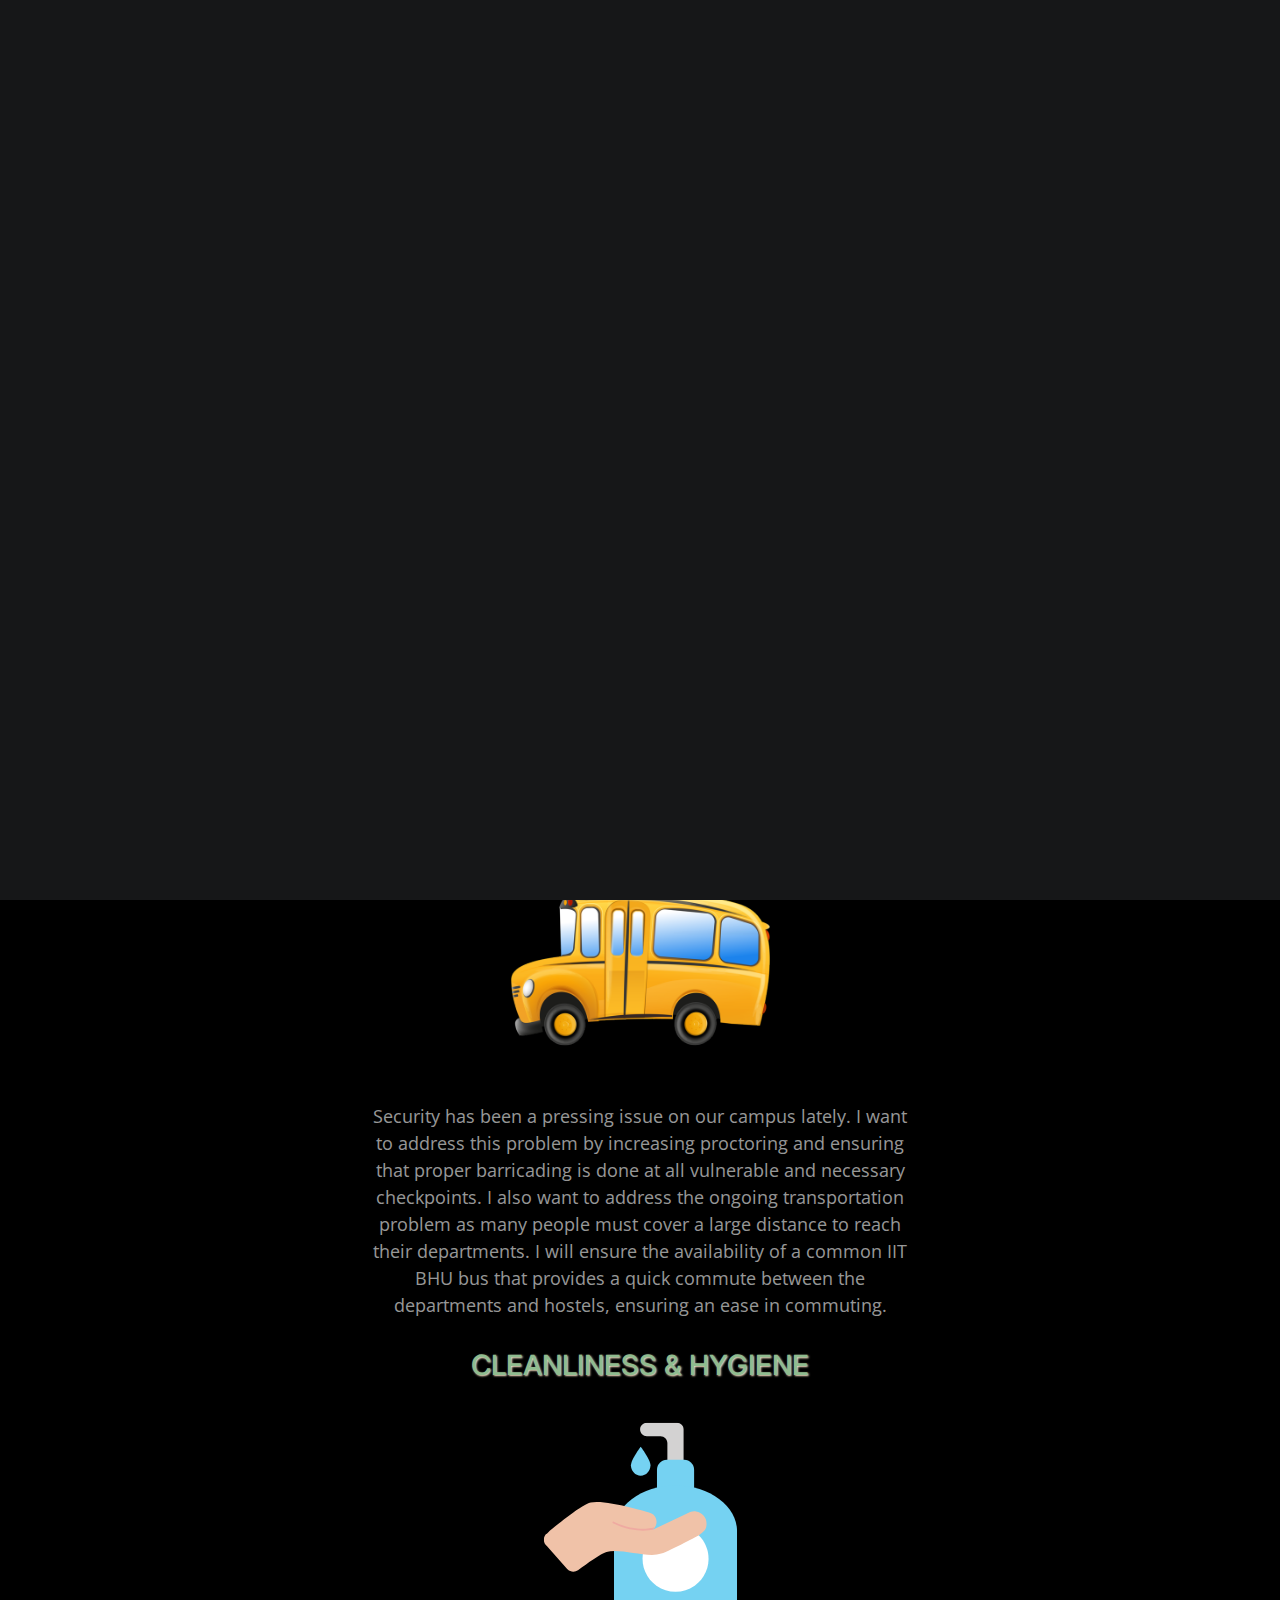
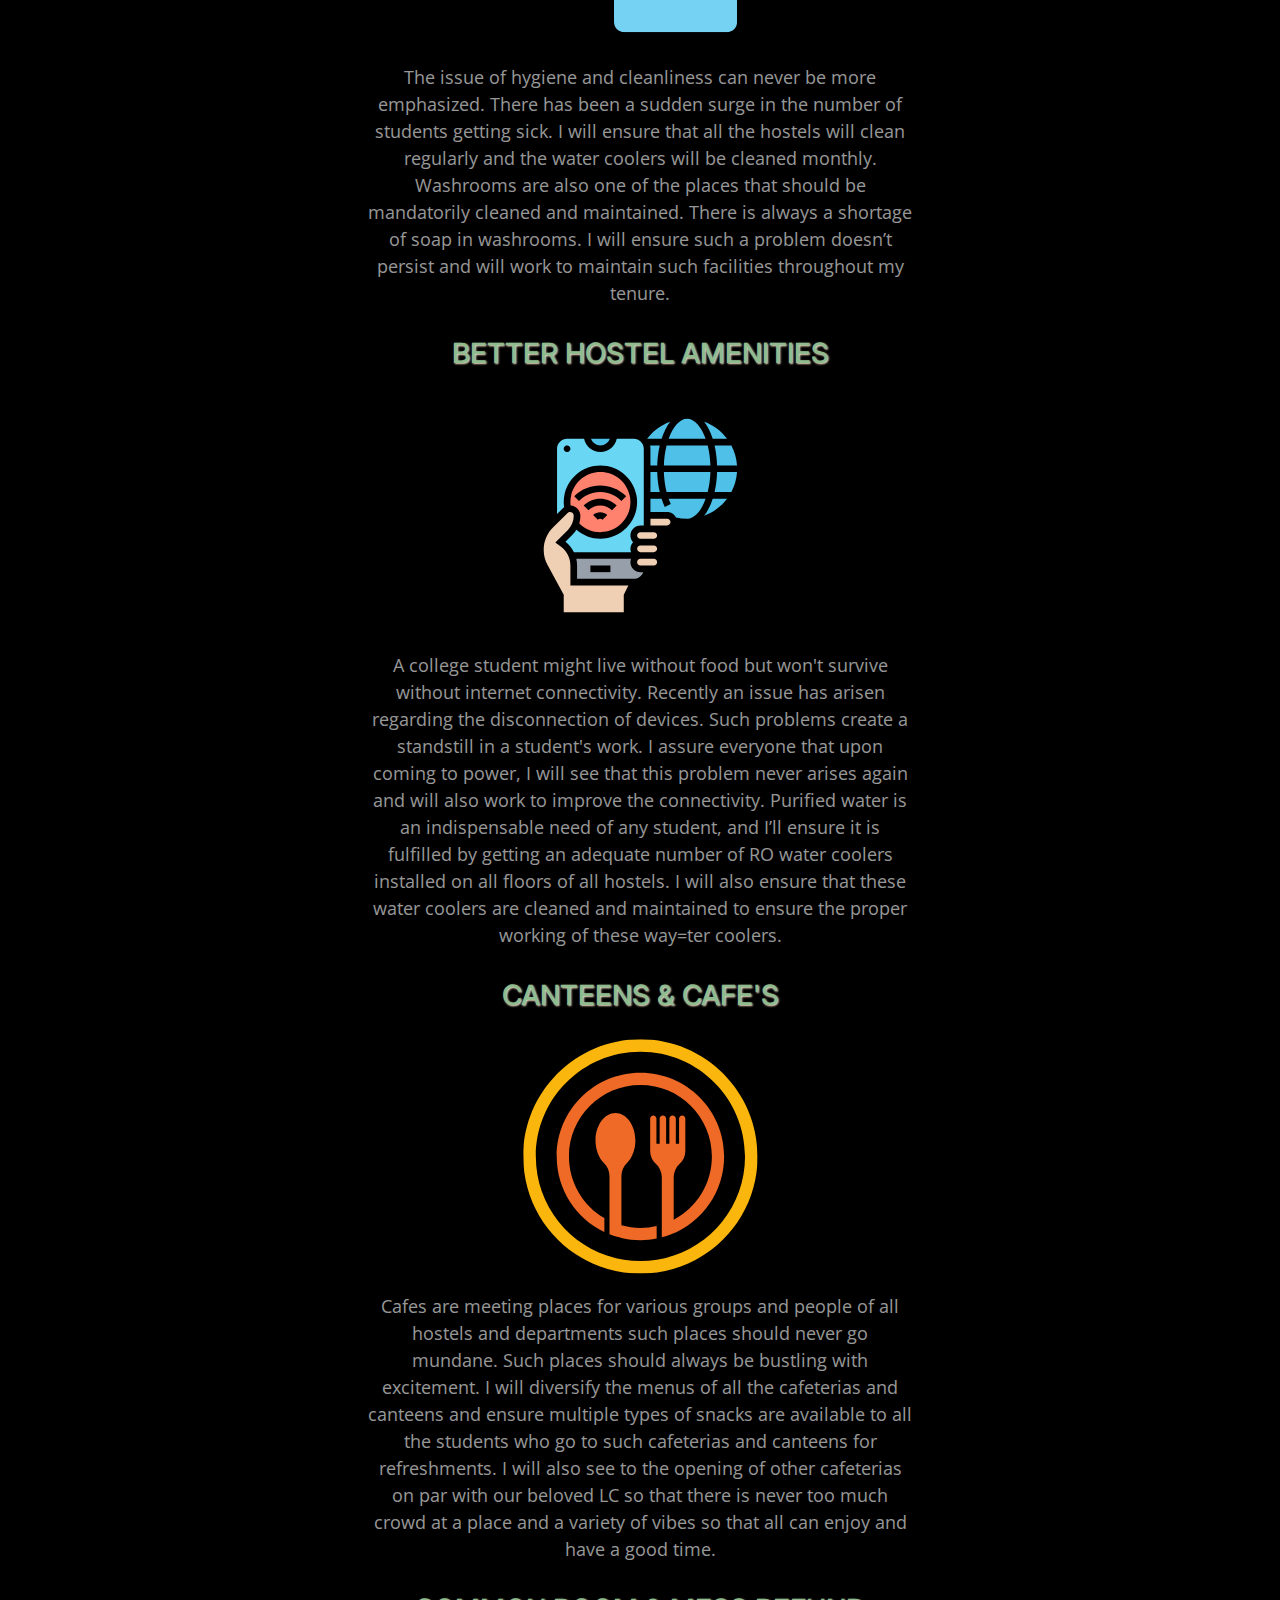
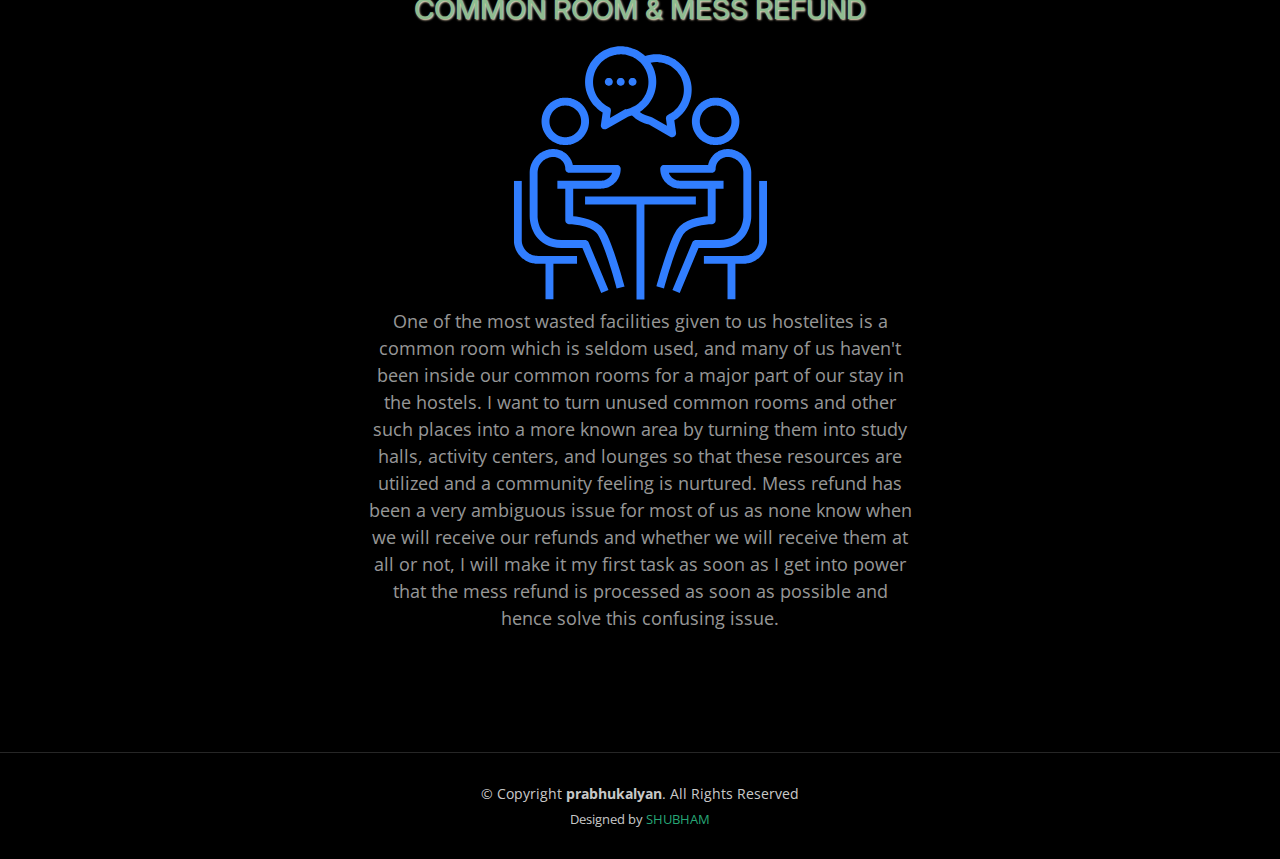
<file: index.html>
<!DOCTYPE html>
<html lang="en">

<head>
    <meta charset="utf-8">
    <meta content="width=device-width, initial-scale=1.0" name="viewport">

    <title>Prabhu(Modi Ji)</title>
    <meta content="" name="description">
    <meta content="" name="keywords">

    <!-- Favicons -->
    <link href="favicon.ico" rel="icon">
    <link rel="stylesheet" href="styles.css">

    <!-- Google Fonts -->
    <link rel="preconnect" href="https://fonts.googleapis.com">
    <link rel="preconnect" href="https://fonts.gstatic.com" crossorigin>
    <link href="https://fonts.googleapis.com/css2?family=Open+Sans:ital,wght@0,300;0,400;0,500;0,600;0,700;1,300;1,400;1,600;1,700&family=Inter:ital,wght@0,300;0,400;0,500;0,600;0,700;1,300;1,400;1,500;1,600;1,700&family=Cardo:ital,wght@0,400;0,700;1,400&display=swap"
        rel="stylesheet">

    <!-- Vendor CSS Files -->
    <link href="assets/vendor/bootstrap/css/bootstrap.min.css" rel="stylesheet">
    <link href="assets/vendor/bootstrap-icons/bootstrap-icons.css" rel="stylesheet">
    <link href="assets/vendor/swiper/swiper-bundle.min.css" rel="stylesheet">
    <link href="assets/vendor/glightbox/css/glightbox.min.css" rel="stylesheet">
    <link href="assets/vendor/aos/aos.css" rel="stylesheet">

    <!-- Template Main CSS File -->
    <link href="assets/css/main.css" rel="stylesheet">

    <!-- =======================================================
  * Template Name: PhotoFolio - v1.0.0
  * Template URL: https://bootstrapmade.com/photofolio-bootstrap-photography-website-template/
  * Author: BootstrapMade.com
  * License: https://bootstrapmade.com/license/
  ======================================================== -->
</head>

<body>

    <!-- ======= Header ======= -->
    <header id="header" class="header d-flex align-items-center fixed-top">
        <div class="container-fluid d-flex align-items-center justify-content-between">

            <a href="index.html" class="logo d-flex align-items-center  me-auto me-lg-0">
                <!-- Uncomment the line below if you also wish to use an image logo -->
                <!-- <img src="assets/img/logo.png" alt=""> -->
                <i class="bi bi-camera"></i>
                <h1>Prabhu Kalyan Parida</h1>
            </a>

            <nav id="navbar" class="navbar">
                <ul>
                    <li><a href="index.html" class="active">Home</a></li>
                    <li><a href="#hero">About Me</a></li>
                    <li class="dropdown"><a href="#"><span>Agendas</span> <i class="bi bi-chevron-down dropdown-indicator"></i></a>
                        <ul>
                            <li><a href="#to">SECURITY & TRANSPORT</a></li>
                            <li><a href="#tok">CLEANLINESS & HYGIENE</a></li>
                            <li><a href="#tokk">BETTER HOSTEL AMENITIES</a></li>
                            <li><a href="#tokkk">CANTEENS & CAFE'S</a></li>

                            <li><a href="#tokkkk">COMMON ROOM & MESS REFUND</a></li>

                        </ul>
                    </li>
<li><a href="prrabhu.jpg" target="_blank">Poster</a></li>
                    <li><a href="contact.html">Contact</a></li>
                    
                </ul>
            </nav>
            <!-- .navbar -->

            <div class="header-social-links">
                <a href="#" class="twitter"><i class="bi bi-twitter" ></i></a>
                <a href="https://www.instagram.com/prabhu_kalyan_parida/" class="facebook" target="_blank"><i class="bi bi-facebook"></i></a>
                <a href="https://www.instagram.com/prabhu_kalyan_parida/" class="instagram" target="_blank"><i class="bi bi-instagram"></i></a>
                <a href="#" class="linkedin" ><i class="bi bi-linkedin"></i></i></a>
            </div>
            <i class="mobile-nav-toggle mobile-nav-show bi bi-list"></i>
            <i class="mobile-nav-toggle mobile-nav-hide d-none bi bi-x"></i>

       

        </div>
    </header>
    <!-- End Header -->

    <!-- ======= Hero Section ======= -->
    <section id="hero" class="hero d-flex flex-column justify-content-center align-items-center" data-aos="fade" data-aos-delay="1500">
        <div class="container">
            <div class="row justify-content-center">
                <div class="col-lg-6 text-center">
                      <h1 id="dee">Ballot No. 3</h1><br>
                    <h2>I'm <span>Prabhu  Kalyan</span> 2nd Year B.Tech Mining Engineering</h2>
                    <p>I'm that quiet friend of yours that you might not talk to very often, but you can always count on me to be there for you when things go tough. I am the change you want to see in Campus!!</p>
                    <a href="contact.html" class="btn-get-started">Always Available for you</a>
                </div>
            </div>
        </div>
    </section>
    <!-- End Hero Section -->



    </div>

    </div>
    </section>
    <!-- End Gallery Section -->

    </main>


    <hr>
    <section id="hero" class="hero d-flex flex-column justify-content-center align-items-center" data-aos="fade" data-aos-delay="1500">
        <div class="container">
            <div class="row justify-content-center">
                <div class="col-lg-6 text-center">
                    <h2>My Agendas</h2>
                    <hr>

                    <h3 id="to">SECURITY & TRANSPORT</h3>
                    <img src="1.svg" width="50%">
                    <p>Security has been a pressing issue on our campus lately. I want to address this problem by increasing proctoring and ensuring that proper barricading is done at all vulnerable and necessary checkpoints. I also want to address the ongoing
                        transportation problem as many people must cover a large distance to reach their departments. I will ensure the availability of a common IIT BHU bus that provides a quick commute between the departments and hostels, ensuring an
                        ease in commuting.</p>
                    <h3 id="tok">CLEANLINESS & HYGIENE</h3>
                    <img src="2.svg" width="50%">
                    <p>The issue of hygiene and cleanliness can never be more emphasized. There has been a sudden surge in the number of students getting sick. I will ensure that all the hostels will clean regularly and the water coolers will be cleaned
                        monthly. Washrooms are also one of the places that should be mandatorily cleaned and maintained. There is always a shortage of soap in washrooms. I will ensure such a problem doesn’t persist and will work to maintain such facilities
                        throughout my tenure.</p>
                    <h3 id="tokk">BETTER HOSTEL AMENITIES</h3>
                    <img src="3.svg" width="50%">
                    <p>A college student might live without food but won't survive without internet connectivity. Recently an issue has arisen regarding the disconnection of devices. Such problems create a standstill in a student's work. I assure everyone
                        that upon coming to power, I will see that this problem never arises again and will also work to improve the connectivity. Purified water is an indispensable need of any student, and I’ll ensure it is fulfilled by getting an adequate
                        number of RO water coolers installed on all floors of all hostels. I will also ensure that these water coolers are cleaned and maintained to ensure the proper working of these way=ter coolers.</p>
                    <h3 id="tokkk">CANTEENS & CAFE'S</h3>
                    <img src="4.svg" width="50%">
                    <p>Cafes are meeting places for various groups and people of all hostels and departments such places should never go mundane. Such places should always be bustling with excitement. I will diversify the menus of all the cafeterias and
                        canteens and ensure multiple types of snacks are available to all the students who go to such cafeterias and canteens for refreshments. I will also see to the opening of other cafeterias on par with our beloved LC so that there
                        is never too much crowd at a place and a variety of vibes so that all can enjoy and have a good time.</p>
                    <h3 id="tokkkk">COMMON ROOM & MESS REFUND</h3>
                    <img src="5.svg" width="50%">
                    <p>One of the most wasted facilities given to us hostelites is a common room which is seldom used, and many of us haven't been inside our common rooms for a major part of our stay in the hostels. I want to turn unused common rooms and
                        other such places into a more known area by turning them into study halls, activity centers, and lounges so that these resources are utilized and a community feeling is nurtured. Mess refund has been a very ambiguous issue for
                        most of us as none know when we will receive our refunds and whether we will receive them at all or not, I will make it my first task as soon as I get into power that the mess refund is processed as soon as possible and hence solve
                        this confusing issue.</p>

                </div>
            </div>
        </div>
    </section>
    <!-- End Hero Section -->



    </div>

    </div>
    </section>
    <!-- End Gallery Section -->

    </main>

    <!-- End #main -->

    <!-- ======= Footer ======= -->
    <footer id="footer" class="footer">
        <div class="container">
            <div class="copyright">
                &copy; Copyright <strong><span>prabhukalyan</span></strong>. All Rights Reserved
            </div>
            <div class="credits">
                <!-- All the links in the footer should remain intact. -->
                <!-- You can delete the links only if you purchased the pro version. -->
                <!-- Licensing information: https://bootstrapmade.com/license/ -->
                <!-- Purchase the pro version with working PHP/AJAX contact form: https://bootstrapmade.com/photofolio-bootstrap-photography-website-template/ -->
                Designed by <a href="https://www.instagram.com/sbm__shubham/">SHUBHAM</a>
            </div>
        </div>
    </footer>
    <!-- End Footer -->

    <a href="#" class="scroll-top d-flex align-items-center justify-content-center"><i class="bi bi-arrow-up-short"></i></a>

    <div id="preloader">
        <div class="line"></div>
    </div>

    <!-- Vendor JS Files -->
    <script src="assets/vendor/bootstrap/js/bootstrap.bundle.min.js"></script>
    <script src="assets/vendor/swiper/swiper-bundle.min.js"></script>
    <script src="assets/vendor/glightbox/js/glightbox.min.js"></script>
    <script src="assets/vendor/aos/aos.js"></script>
    <script src="assets/vendor/php-email-form/validate.js"></script>

    <!-- Template Main JS File -->
    <script src="assets/js/main.js"></script>

</body>

</html>
</file>
<file: styles.css>
h3 {
    font-family: 'Franklin Gothic Medium', 'Arial Narrow', Arial, sans-serif;
    color: darkseagreen;
    text-shadow: 1px 1px 2px blanchedalmond;
}
#dee {
    font-style: italic;
    background-image: -webkit-linear-gradient(45deg, #A683E3 50%, #E4E9FD 50%);
    color: black;
    border-radius: 25px;
    border-color: aqua;
    text-shadow: 5px 2px 1px darkgoldenrod;
}
</file>
<file: assets/css/main.css>
/**
* Template Name: PhotoFolio - v1.0.0
* Template URL: https://bootstrapmade.com/photofolio-bootstrap-photography-website-template/
* Author: BootstrapMade.com
* License: https://bootstrapmade.com/license/
*/

/*--------------------------------------------------------------
# Set main reusable colors and fonts using CSS variables
# Learn more about CSS variables at https://developer.mozilla.org/en-US/docs/Web/CSS/Using_CSS_custom_properties
--------------------------------------------------------------*/
/* Fonts */
:root {
  --font-default: "Open Sans", system-ui, -apple-system, "Segoe UI", Roboto, "Helvetica Neue", Arial, "Noto Sans", "Liberation Sans", sans-serif, "Apple Color Emoji", "Segoe UI Emoji", "Segoe UI Symbol", "Noto Color Emoji";
  --font-primary: "Inter", sans-serif;
  --font-secondary: "Cardo", sans-serif;
}

/* Colors */
:root {
  --color-default: #fafafa;
  --color-primary: #27a776;
  --color-secondary: #161718;
}

/* Smooth scroll behavior */
:root {
  scroll-behavior: smooth;
}

/*--------------------------------------------------------------
# General
--------------------------------------------------------------*/
body {
  font-family: var(--font-default);
  color: var(--color-default);
  background-color: #000;
}

a {
  color: var(--color-primary);
  text-decoration: none;
}

a:hover {
  color: #32cf93;
  text-decoration: none;
}

h1,
h2,
h3,
h4,
h5,
h6 {
  font-family: var(--font-primary);
}

/*--------------------------------------------------------------
# Sections & Section Header
--------------------------------------------------------------*/
.section-header {
  padding-bottom: 40px;
}

.section-header h2 {
  font-size: 14px;
  font-weight: 500;
  padding: 0;
  line-height: 1px;
  margin: 0 0 5px 0;
  letter-spacing: 2px;
  text-transform: uppercase;
  color: rgba(255, 255, 255, 0.6);
  font-family: var(--font-primary);
}

.section-header h2::after {
  content: "";
  width: 120px;
  height: 1px;
  display: inline-block;
  background: #5bd9a9;
  margin: 4px 10px;
}

.section-header p {
  margin: 0;
  margin: 0;
  font-size: 36px;
  font-weight: 700;
  font-family: var(--font-secondary);
  color: #fff;
}

/*--------------------------------------------------------------
# Page Header
--------------------------------------------------------------*/
.page-header {
  padding: 120px 0 60px 0;
  min-height: 30vh;
  position: relative;
}

.page-header h2 {
  font-size: 56px;
  font-weight: 500;
  color: #fff;
  font-family: var(--font-secondary);
}

@media (max-width: 768px) {
  .page-header h2 {
    font-size: 36px;
  }
}

.page-header p {
  color: rgba(255, 255, 255, 0.8);
}

.page-header .cta-btn {
  font-family: var(--font-primary);
  font-weight: 400;
  font-size: 14px;
  display: inline-block;
  padding: 12px 40px;
  border-radius: 4px;
  letter-spacing: 1px;
  text-transform: uppercase;
  transition: 0.3s;
  color: #fff;
  background: var(--color-primary);
}

.page-header .cta-btn:hover {
  background: #2cbc85;
}

/*--------------------------------------------------------------
# Scroll top button
--------------------------------------------------------------*/
.scroll-top {
  position: fixed;
  visibility: hidden;
  opacity: 0;
  right: 15px;
  bottom: -15px;
  z-index: 99999;
  background: var(--color-primary);
  width: 44px;
  height: 44px;
  border-radius: 50px;
  transition: all 0.4s;
}

.scroll-top i {
  font-size: 24px;
  color: #fff;
  line-height: 0;
}

.scroll-top:hover {
  background: rgba(39, 167, 118, 0.8);
  color: #fff;
}

.scroll-top.active {
  visibility: visible;
  opacity: 1;
  bottom: 15px;
}

/*--------------------------------------------------------------
# Preloader
--------------------------------------------------------------*/
#preloader {
  display: flex;
  position: fixed;
  inset: 0;
  width: 100%;
  height: 100vh;
  z-index: 99999;
}

#preloader:before,
#preloader:after {
  content: "";
  background-color: var(--color-secondary);
  position: absolute;
  inset: 0;
  width: 50%;
  height: 100%;
  transition: all 0.3s ease 0s;
  z-index: -1;
}

#preloader:after {
  left: auto;
  right: 0;
}

#preloader .line {
  position: relative;
  overflow: hidden;
  margin: auto;
  width: 1px;
  height: 280px;
  transition: all 0.8s ease 0s;
}

#preloader .line:before {
  content: "";
  position: absolute;
  background-color: #fff;
  left: 0;
  top: 50%;
  width: 1px;
  height: 0%;
  transform: translateY(-50%);
  -webkit-animation: lineincrease 1000ms ease-in-out 0s forwards;
  animation: lineincrease 1000ms ease-in-out 0s forwards;
}

#preloader .line:after {
  content: "";
  position: absolute;
  background-color: #999;
  left: 0;
  top: 0;
  width: 1px;
  height: 100%;
  transform: translateY(-100%);
  -webkit-animation: linemove 1200ms linear 0s infinite;
  animation: linemove 1200ms linear 0s infinite;
  -webkit-animation-delay: 2000ms;
  animation-delay: 2000ms;
}

#preloader.loaded .line {
  opacity: 0;
  height: 100% !important;
}

#preloader.loaded .line:after {
  opacity: 0;
}

#preloader.loaded:before,
#preloader.loaded:after {
  -webkit-animation: preloaderfinish 300ms ease-in-out 500ms forwards;
  animation: preloaderfinish 300ms ease-in-out 500ms forwards;
}

@-webkit-keyframes lineincrease {
  0% {
    height: 0%;
  }

  100% {
    height: 100%;
  }
}

@keyframes lineincrease {
  0% {
    height: 0%;
  }

  100% {
    height: 100%;
  }
}

@-webkit-keyframes linemove {
  0% {
    transform: translateY(200%);
  }

  100% {
    transform: translateY(-100%);
  }
}

@keyframes linemove {
  0% {
    transform: translateY(200%);
  }

  100% {
    transform: translateY(-100%);
  }
}

@-webkit-keyframes preloaderfinish {
  0% {
    width: 5 0%;
  }

  100% {
    width: 0%;
  }
}

@keyframes preloaderfinish {
  0% {
    width: 5 0%;
  }

  100% {
    width: 0%;
  }
}

/*--------------------------------------------------------------
# Header
--------------------------------------------------------------*/
.header {
  transition: all 0.5s;
  z-index: 997;
  padding: 30px 0;
  background-color: #000;
}

.header .logo {
  transition: 0.3s;
}

.header .logo img {
  max-height: 40px;
  margin-right: 8px;
}

.header .logo h1 {
  font-size: 32px;
  margin: 0;
  font-weight: 400;
  color: #fff;
  font-family: var(--font-secondary);
}

.header .logo i {
  font-size: 32px;
  margin-right: 8px;
  line-height: 0;
}

@media (max-width: 575px) {
  .header .logo h1 {
    font-size: 26px;
  }

  .header .logo i {
    font-size: 24px;
  }
}

.header .header-social-links {
  padding-right: 15px;
}

.header .header-social-links a {
  color: rgba(255, 255, 255, 0.5);
  padding-left: 15px;
  display: inline-block;
  line-height: 0px;
  transition: 0.3s;
  font-size: 16px;
}

.header .header-social-links a:hover {
  color: #fff;
}

@media (max-width: 575px) {
  .header .header-social-links a {
    padding-left: 5px;
  }
}

/*--------------------------------------------------------------
# Desktop Navigation
--------------------------------------------------------------*/
@media (min-width: 1280px) {
  .navbar {
    padding: 0;
  }

  .navbar ul {
    margin: 0;
    padding: 0;
    display: flex;
    list-style: none;
    align-items: center;
  }

  .navbar li {
    position: relative;
  }

  .navbar a,
  .navbar a:focus {
    display: flex;
    align-items: center;
    justify-content: space-between;
    padding: 10px 0 10px 30px;
    font-family: var(--font-primary);
    text-transform: uppercase;
    letter-spacing: 1px;
    font-size: 13px;
    font-weight: 400;
    color: rgba(255, 255, 255, 0.5);
    white-space: nowrap;
    transition: 0.3s;
  }

  .navbar a i,
  .navbar a:focus i {
    font-size: 12px;
    line-height: 0;
    margin-left: 5px;
  }

  .navbar a:hover,
  .navbar .active,
  .navbar .active:focus,
  .navbar li:hover>a {
    color: #fff;
  }

  .navbar .dropdown ul {
    display: block;
    position: absolute;
    left: 14px;
    top: calc(100% + 30px);
    margin: 0;
    padding: 10px 0;
    z-index: 99;
    opacity: 0;
    visibility: hidden;
    background: var(--color-secondary);
    transition: 0.3s;
    border-radius: 4px;
  }

  .navbar .dropdown ul li {
    min-width: 200px;
  }

  .navbar .dropdown ul a {
    padding: 10px 20px;
    font-size: 15px;
    text-transform: none;
    font-weight: 400;
  }

  .navbar .dropdown ul a i {
    font-size: 12px;
  }

  .navbar .dropdown ul a:hover,
  .navbar .dropdown ul .active:hover,
  .navbar .dropdown ul li:hover>a {
    color: #fff;
  }

  .navbar .dropdown:hover>ul {
    opacity: 1;
    top: 100%;
    visibility: visible;
  }

  .navbar .dropdown .dropdown ul {
    top: 0;
    left: calc(100% - 30px);
    visibility: hidden;
  }

  .navbar .dropdown .dropdown:hover>ul {
    opacity: 1;
    top: 0;
    left: 100%;
    visibility: visible;
  }
}

@media (min-width: 1280px) and (max-width: 1366px) {
  .navbar .dropdown .dropdown ul {
    left: -90%;
  }

  .navbar .dropdown .dropdown:hover>ul {
    left: -100%;
  }
}

@media (min-width: 1280px) {

  .mobile-nav-show,
  .mobile-nav-hide {
    display: none;
  }
}

/*--------------------------------------------------------------
# Mobile Navigation
--------------------------------------------------------------*/
@media (max-width: 1279px) {
  .navbar {
    position: fixed;
    top: 0;
    right: -100%;
    width: 100%;
    max-width: 400px;
    bottom: 0;
    transition: 0.3s;
    z-index: 9997;
  }

  .navbar ul {
    position: absolute;
    inset: 0;
    padding: 50px 0 10px 0;
    margin: 0;
    background: rgba(0, 0, 0, 0.9);
    overflow-y: auto;
    transition: 0.3s;
    z-index: 9998;
  }

  .navbar a,
  .navbar a:focus {
    display: flex;
    align-items: center;
    justify-content: space-between;
    padding: 10px 20px;
    font-family: var(--font-primary);
    font-size: 13px;
    text-transform: uppercase;
    font-weight: 400;
    color: rgba(255, 255, 255, 0.5);
    letter-spacing: 1px;
    white-space: nowrap;
    transition: 0.3s;
  }

  .navbar a i,
  .navbar a:focus i {
    font-size: 12px;
    line-height: 0;
    margin-left: 5px;
  }

  .navbar a:hover,
  .navbar .active,
  .navbar .active:focus,
  .navbar li:hover>a {
    color: #fff;
  }

  .navbar .dropdown ul,
  .navbar .dropdown .dropdown ul {
    position: static;
    display: none;
    padding: 10px 0;
    margin: 10px 20px;
    transition: all 0.5s ease-in-out;
    border: 1px solid black;
  }

  .navbar .dropdown>.dropdown-active,
  .navbar .dropdown .dropdown>.dropdown-active {
    display: block;
  }

  .mobile-nav-show {
    color: #fff;
    font-size: 28px;
    cursor: pointer;
    line-height: 0;
    transition: 0.5s;
    z-index: 9999;
    margin: 0 10px 0 10px;
  }

  .mobile-nav-hide {
    color: #fff;
    font-size: 32px;
    cursor: pointer;
    line-height: 0;
    transition: 0.5s;
    position: fixed;
    right: 20px;
    top: 20px;
    z-index: 9999;
  }

  .mobile-nav-active {
    overflow: hidden;
  }

  .mobile-nav-active .navbar {
    right: 0;
  }

  .mobile-nav-active .navbar:before {
    content: "";
    position: fixed;
    inset: 0;
    background: rgba(22, 23, 24, 0.8);
    z-index: 9996;
  }
}

/*--------------------------------------------------------------
# About Section
--------------------------------------------------------------*/
.about .content h2 {
  font-weight: 700;
  font-size: 24px;
  color: var(--color-primary);
}

.about .content ul {
  list-style: none;
  padding: 0;
}

.about .content ul li {
  margin-bottom: 20px;
  display: flex;
  align-items: center;
}

.about .content ul strong {
  margin-right: 10px;
}

.about .content ul i {
  font-size: 16px;
  margin-right: 5px;
  color: var(--color-primary);
  line-height: 0;
}

/*--------------------------------------------------------------
# Testimonials Section
--------------------------------------------------------------*/
.testimonials {
  margin-top: 80px;
}

.testimonials .testimonial-item {
  box-sizing: content-box;
  padding: 30px;
  margin: 40px 30px;
  background: var(--color-secondary);
  min-height: 320px;
  display: flex;
  flex-direction: column;
  text-align: center;
  transition: 0.3s;
}

.testimonials .testimonial-item .stars {
  margin-bottom: 15px;
}

.testimonials .testimonial-item .stars i {
  color: #ffc107;
  margin: 0 1px;
}

.testimonials .testimonial-item .testimonial-img {
  width: 90px;
  border-radius: 50%;
  border: 5px solid #474a4d;
  margin: 0 auto;
}

.testimonials .testimonial-item h3 {
  font-size: 18px;
  font-weight: bold;
  margin: 10px 0 5px 0;
  color: #fff;
}

.testimonials .testimonial-item h4 {
  font-size: 14px;
  color: rgba(255, 255, 255, 0.5);
  margin: 0;
}

.testimonials .testimonial-item p {
  font-style: italic;
  margin: 0 auto 15px auto;
}

.testimonials .swiper-pagination {
  margin-top: 20px;
  position: relative;
}

.testimonials .swiper-pagination .swiper-pagination-bullet {
  width: 12px;
  height: 12px;
  background-color: rgba(255, 255, 255, 0.2);
  opacity: 1;
}

.testimonials .swiper-pagination .swiper-pagination-bullet-active {
  background-color: rgba(255, 255, 255, 0.5);
}

.testimonials .swiper-slide {
  opacity: 0.3;
}

@media (max-width: 1199px) {
  .testimonials .swiper-slide-active {
    opacity: 1;
  }

  .testimonials .swiper-pagination {
    margin-top: 0;
  }

  .testimonials .testimonial-item {
    margin: 40px 20px;
  }
}

@media (min-width: 1200px) {
  .testimonials .swiper-slide-next {
    opacity: 1;
    transform: scale(1.12);
  }
}

/*--------------------------------------------------------------
# Pricing Section
--------------------------------------------------------------*/
.gallery {
  margin-top: 40px;
}

.gallery .gallery-item {
  position: relative;
  overflow: hidden;
  border-radius: 10px;
}

.gallery .gallery-item img {
  transition: 0.3s;
}

.gallery .gallery-links {
  position: absolute;
  inset: 0;
  opacity: 0;
  transition: all ease-in-out 0.3s;
  background: rgba(0, 0, 0, 0.6);
  z-index: 3;
}

.gallery .gallery-links .preview-link,
.gallery .gallery-links .details-link {
  font-size: 20px;
  color: rgba(255, 255, 255, 0.5);
  transition: 0.3s;
  line-height: 1.2;
  margin: 30px 8px 0 8px;
}

.gallery .gallery-links .preview-link:hover,
.gallery .gallery-links .details-link:hover {
  color: #fff;
}

.gallery .gallery-links .details-link {
  font-size: 30px;
  line-height: 0;
}

.gallery .gallery-item:hover .gallery-links {
  opacity: 1;
}

.gallery .gallery-item:hover .preview-link,
.gallery .gallery-item:hover .details-link {
  margin-top: 0;
}

.gallery .gallery-item:hover img {
  transform: scale(1.1);
}

.glightbox-clean .gslide-description {
  background: #222425;
}

.glightbox-clean .gslide-title {
  color: rgba(255, 255, 255, 0.8);
  margin: 0;
}

/*--------------------------------------------------------------
# Gallery Single Section
--------------------------------------------------------------*/
.gallery-single .portfolio-details-slider img {
  width: 100%;
}

.gallery-single .portfolio-details-slider .swiper-pagination .swiper-pagination-bullet {
  width: 12px;
  height: 12px;
  background-color: rgba(255, 255, 255, 0.7);
  opacity: 1;
}

.gallery-single .portfolio-details-slider .swiper-pagination .swiper-pagination-bullet-active {
  background-color: var(--color-primary);
}

.gallery-single .swiper-button-prev,
.gallery-single .swiper-button-next {
  width: 48px;
  height: 48px;
}

.gallery-single .swiper-button-prev:after,
.gallery-single .swiper-button-next:after {
  color: rgba(255, 255, 255, 0.8);
  background-color: rgba(0, 0, 0, 0.2);
  font-size: 24px;
  border-radius: 50%;
  width: 48px;
  height: 48px;
  display: flex;
  align-items: center;
  justify-content: center;
  transition: 0.3s;
}

.gallery-single .swiper-button-prev:hover:after,
.gallery-single .swiper-button-next:hover:after {
  background-color: rgba(0, 0, 0, 0.6);
}

@media (max-width: 575px) {

  .gallery-single .swiper-button-prev,
  .gallery-single .swiper-button-next {
    display: none;
  }
}

.gallery-single .portfolio-info h3 {
  font-size: 22px;
  font-weight: 700;
  margin-bottom: 20px;
  padding-bottom: 20px;
  position: relative;
  font-family: var(--font-secondary);
}

.gallery-single .portfolio-info h3:after {
  content: "";
  position: absolute;
  display: block;
  width: 50px;
  height: 3px;
  background: var(--color-primary);
  left: 0;
  bottom: 0;
}

.gallery-single .portfolio-info ul {
  list-style: none;
  padding: 0;
  font-size: 15px;
}

.gallery-single .portfolio-info ul li {
  display: flex;
  flex-direction: column;
  padding-bottom: 15px;
}

.gallery-single .portfolio-info ul strong {
  text-transform: uppercase;
  font-weight: 400;
  color: #6b7075;
  font-size: 14px;
}

.gallery-single .portfolio-info .btn-visit {
  padding: 8px 40px;
  background: var(--color-primary);
  color: #fff;
  border-radius: 50px;
  transition: 0.3s;
}

.gallery-single .portfolio-info .btn-visit:hover {
  background: #2cbc85;
}

.gallery-single .portfolio-description h2 {
  font-size: 26px;
  font-weight: 700;
  margin-bottom: 20px;
  color: #fff;
  font-family: var(--font-secondary);
}

.gallery-single .portfolio-description p {
  padding: 0;
}

.gallery-single .portfolio-description .testimonial-item {
  padding: 30px 30px 0 30px;
  position: relative;
  background: var(--color-secondary);
  height: 100%;
  margin-bottom: 50px;
}

.gallery-single .portfolio-description .testimonial-item .testimonial-img {
  width: 90px;
  border-radius: 50px;
  border: 6px solid #2e3133;
  float: left;
  margin: 0 10px 0 0;
}

.gallery-single .portfolio-description .testimonial-item h3 {
  font-size: 18px;
  font-weight: bold;
  margin: 15px 0 5px 0;
  padding-top: 20px;
}

.gallery-single .portfolio-description .testimonial-item h4 {
  font-size: 14px;
  color: rgba(255, 255, 255, 0.6);
  margin: 0;
}

.gallery-single .portfolio-description .testimonial-item .quote-icon-left,
.gallery-single .portfolio-description .testimonial-item .quote-icon-right {
  color: #5bd9a9;
  font-size: 26px;
  line-height: 0;
}

.gallery-single .portfolio-description .testimonial-item .quote-icon-left {
  display: inline-block;
  left: -5px;
  position: relative;
}

.gallery-single .portfolio-description .testimonial-item .quote-icon-right {
  display: inline-block;
  right: -5px;
  position: relative;
  top: 10px;
  transform: scale(-1, -1);
}

.gallery-single .portfolio-description .testimonial-item p {
  font-style: italic;
  margin: 0 0 15px 0 0 0;
  padding: 0;
}

/*--------------------------------------------------------------
# Services Section
--------------------------------------------------------------*/
.services .service-item {
  padding: 50px 30px;
  transition: all ease-in-out 0.4s;
  background: var(--color-secondary);
  height: 100%;
  overflow: hidden;
  z-index: 1;
}

.services .service-item:before {
  content: "";
  position: absolute;
  background: #1d1f20;
  top: -200px;
  transition: all 0.3s;
  z-index: -1;
}

.services .service-item i {
  background: var(--color-primary);
  color: #fff;
  font-size: 24px;
  transition: 0.3s;
  display: flex;
  align-items: center;
  justify-content: center;
  width: 56px;
  height: 56px;
  border-radius: 50%;
}

.services .service-item h4 {
  font-weight: 600;
  margin: 15px 0 0 0;
  transition: 0.3s;
  font-size: 20px;
}

.services .service-item h4 a {
  color: #fff;
}

.services .service-item p {
  line-height: 24px;
  font-size: 14px;
  margin: 15px 0 0 0;
}

.services .service-item:hover:before {
  background: var(--color-primary);
  right: 0;
  top: 0;
  width: 100%;
  height: 100%;
  border-radius: 0px;
}

.services .service-item:hover h4 a,
.services .service-item:hover p {
  color: #fff;
}

.services .service-item:hover i {
  background: #fff;
  color: var(--color-primary);
}

/*--------------------------------------------------------------
# Pricing Section
--------------------------------------------------------------*/
.pricing {
  margin-top: 80px;
}

.pricing .pricing-item {
  border-bottom: 1px dashed #474a4d;
  width: 100%;
  height: 100%;
  padding: 0 0 15px 0;
}

.pricing .pricing-item h3 {
  margin: 0;
  font-size: 18px;
  font-weight: 500;
  color: rgba(255, 255, 255, 0.6);
}

.pricing .pricing-item h4 {
  margin: 0;
  font-size: 16px;
}

/*--------------------------------------------------------------
# Contact Section
--------------------------------------------------------------*/
.contact .info-item+.info-item {
  margin-top: 40px;
}

.contact .info-item i {
  font-size: 20px;
  color: var(--color-primary);
  float: left;
  width: 44px;
  height: 44px;
  background: #222425;
  display: flex;
  justify-content: center;
  align-items: center;
  border-radius: 50px;
  transition: all 0.3s ease-in-out;
  margin-right: 15px;
}

.contact .info-item h4 {
  padding: 0;
  font-size: 20px;
  font-weight: 600;
  margin-bottom: 5px;
  color: rgba(255, 255, 255, 0.5);
}

.contact .info-item p {
  padding: 0;
  margin-bottom: 0;
  font-size: 14px;
  color: #fff;
}

.contact .info-item:hover i {
  background: var(--color-primary);
  color: #fff;
}

.contact .php-email-form {
  width: 100%;
}

.contact .php-email-form .form-group {
  padding-bottom: 8px;
}

.contact .php-email-form .error-message {
  display: none;
  color: #fff;
  background: #df1529;
  text-align: left;
  padding: 15px;
  font-weight: 600;
}

.contact .php-email-form .error-message br+br {
  margin-top: 25px;
}

.contact .php-email-form .sent-message {
  display: none;
  color: #fff;
  background: var(--color-primary);
  text-align: center;
  padding: 15px;
  font-weight: 600;
}

.contact .php-email-form .loading {
  display: none;
  background: var(--color-secondary);
  text-align: center;
  padding: 15px;
  color: rgba(255, 255, 255, 0.6);
}

.contact .php-email-form .loading:before {
  content: "";
  display: inline-block;
  border-radius: 50%;
  width: 24px;
  height: 24px;
  margin: 0 10px -6px 0;
  border: 3px solid var(--color-primary);
  border-top-color: var(--color-secondary);
  -webkit-animation: animate-loading 1s linear infinite;
  animation: animate-loading 1s linear infinite;
}

.contact .php-email-form input,
.contact .php-email-form textarea {
  border-radius: 4px;
  box-shadow: none;
  font-size: 14px;
  background-color: var(--color-secondary);
  border: 1px solid #2e3133;
  color: #fff;
}

.contact .php-email-form input {
  height: 44px;
}

.contact .php-email-form textarea {
  padding: 10px 12px;
}

.contact .php-email-form button[type=submit] {
  background: var(--color-primary);
  border: 0;
  padding: 10px 35px;
  color: #fff;
  transition: 0.4s;
  border-radius: 4px;
}

.contact .php-email-form button[type=submit]:hover {
  background: rgba(39, 167, 118, 0.8);
}

@-webkit-keyframes animate-loading {
  0% {
    transform: rotate(0deg);
  }

  100% {
    transform: rotate(360deg);
  }
}

@keyframes animate-loading {
  0% {
    transform: rotate(0deg);
  }

  100% {
    transform: rotate(360deg);
  }
}

/*--------------------------------------------------------------
# Hero Section
--------------------------------------------------------------*/
.hero {
  width: 100%;
  min-height: 30vh;
  background: #000;
  background-size: cover;
  position: relative;
  padding: 140px 0 60px 0;
}

.hero h2 {
  margin: 0 0 10px 0;
  font-size: 38px;
  font-weight: 700;
  color: #fff;
  font-family: var(--font-secondary);
}

.hero h2 span {
  position: relative;
  z-index: 1;
  padding: 0 5px;
  display: inline-block;
}

.hero h2 span:before {
  content: "";
  position: absolute;
  height: 50%;
  bottom: 0;
  left: 0;
  right: 0;
  background: var(--color-primary);
  z-index: -1;
}

.hero p {
  color: rgba(255, 255, 255, 0.6);
  margin-bottom: 30px;
  font-size: 18px;
}

.hero .btn-get-started {
  font-family: var(--font-primary);
  font-weight: 400;
  font-size: 14px;
  display: inline-block;
  padding: 12px 40px;
  border-radius: 4px;
  letter-spacing: 1px;
  text-transform: uppercase;
  transition: 0.3s;
  color: #fff;
  background: var(--color-primary);
}

.hero .btn-get-started:hover {
  background: #2cbc85;
}

@media (max-width: 768px) {
  .hero h2 {
    font-size: 32px;
  }
}

/*--------------------------------------------------------------
# Footer
--------------------------------------------------------------*/
.footer {
  margin-top: 30px;
  padding: 30px 0;
  font-size: 14px;
  border-top: 1px solid rgba(255, 255, 255, 0.15);
}

.footer .copyright {
  text-align: center;
  color: rgba(255, 255, 255, 0.8);
}

.footer .credits {
  padding-top: 6px;
  text-align: center;
  font-size: 13px;
  color: rgba(255, 255, 255, 0.8);
}

.footer .credits a {
  color: var(--color-primary);
}
</file>
